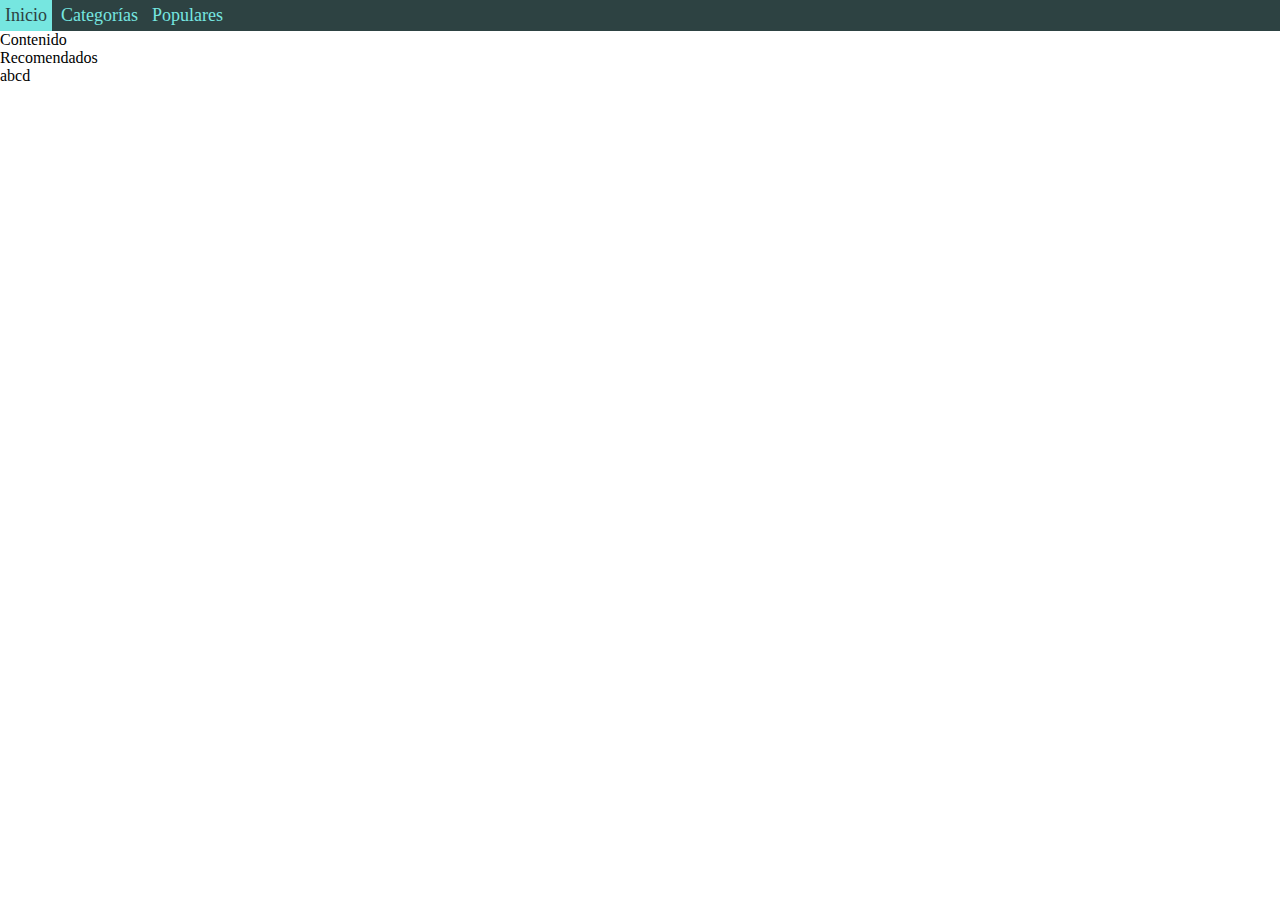
<file: index.html>
<!DOCTYPE html>
<html lang="en" dir="ltr">
  <head>
    <meta name="viewport" content="width=device-width, initial-scale=1.0">
    <style>
      body{
        margin:0; 
      }

      nav{
        overflow:hidden; 
        background-color:#2d4242;
      }

      nav a{
        display:inline-block; 
        text-decoration:none;
        font-size:18px;
        margin:0px; 
        color:#76e6e0;
        padding:5px; 
      }

      nav a:hover{
        background-color:#76e6e0;
        color:#2d4242;   
      }
      body section.contenido{
        color:#f2f2f2, 
      }


      @media (max-width:500px){

        nav a{
          display:block; 
          text-align:center; 
        }

      }

    </style>
    <meta charset="utf-8">
    <title>Prueba</title>
    <nav>
    	<a href="#">Inicio</a>
    	<a href="#">Categorías</a>
    	<a href="#">Populares</a>
    </nav>	
  </head>
  <body>
  	<!-- Libros recientes-->
  	<div class="contenido">
      Contenido
    </div>
  	<!-- Recomendados-->
    <div class="recomendados">
      Recomendados
    </div>
  	<!-- Pie de página -->
    <div class="footer">
  		<footer>
  			abcd
  		</footer>
    </div>
  </body>
</html>
</file>
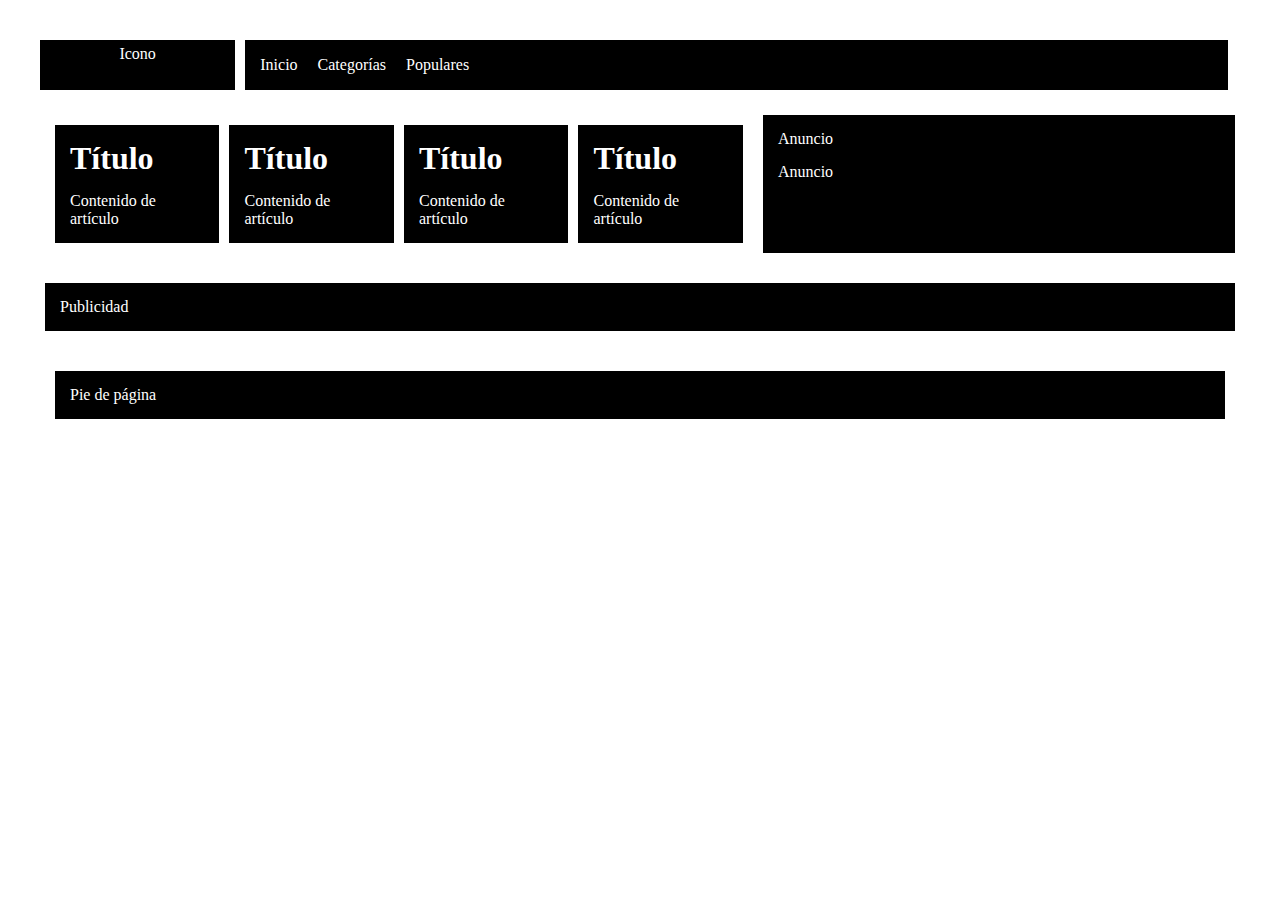
<file: 1.html>
<!DOCTYPE html>
<html>
<head>
	<meta name="viewport" content="width=device-width, initial-scale=1.0">
	<meta charset="utf-8">
	<link rel="stylesheet" type="text/css" href="css/estilos.css">
	<title></title>
</head>
<body>
	<div class="main">
		<!-- Menú -->
		<header class="menu">
			<div class="icono">
				Icono
			</div>
			<div class="op">
				<div class="nav-elements">
					Inicio
				</div>
				<div class="nav-elements">
					Categorías
				</div>
				<div class="nav-elements">
					Populares
				</div>
			</div>
			<div class="redes">
				<div class="rs">
					Redes sociales
				</div>
			</div>
		</header>
		<!-- Contenido -->
		<section class="contenido">
			<div class="articulos">
				<div class="art">
					<h1>Título</h1>
					<p>Contenido de artículo</p>
				</div>
				<div class="art">
					<h1>Título</h1>
					<p>Contenido de artículo</p>
				</div>
				<div class="art">
					<h1>Título</h1>
					<p>Contenido de artículo</p>
				</div>
				<div class="art">
					<h1>Título</h1>
					<p>Contenido de artículo</p>
				</div>
			</div>
			<!-- Anuncio -->
			<aside class="anuncio">
				<div class="a">
					Anuncio
				</div>
				<div class="a">
					Anuncio
				</div>
			</aside>
		</section>
		<!-- Barra de publicidad -->
		<section class="publi">		
			<div class="bp">
				<div class="bpcont">
					Publicidad
				</div>
			</div>
		</section>
		<!-- Pie de página -->
		<section>
			<footer>
				<div class="pie">
					<p>Pie de página</p>
				</div>
			</footer>
		</section>
	</div>
</body>
</html>
</file>
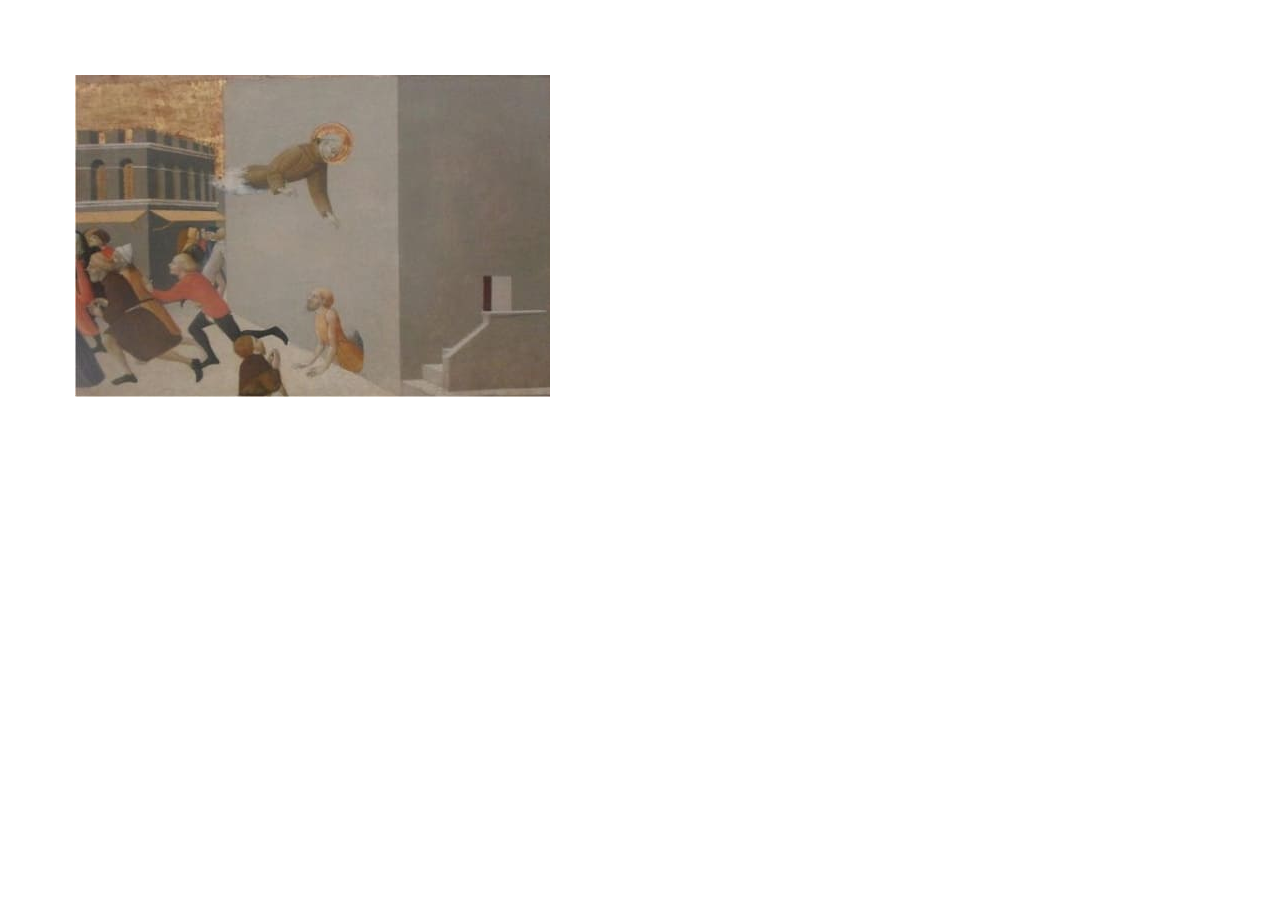
<file: ok.html>
<!DOCTYPE html>
<html>
<head>
	<meta name="viewport" content="width=device-width, initial-scale=1.0">
	<meta charset="utf-8">
	<link rel="stylesheet" type="text/css" href="css/sy.css">
	<title></title>
</head>
<body>

	<section class="main">
		<div class="contimg">
			<img src="soy.jpg" class="img">
		</div>
	</section>

</body>
</html>
</file>
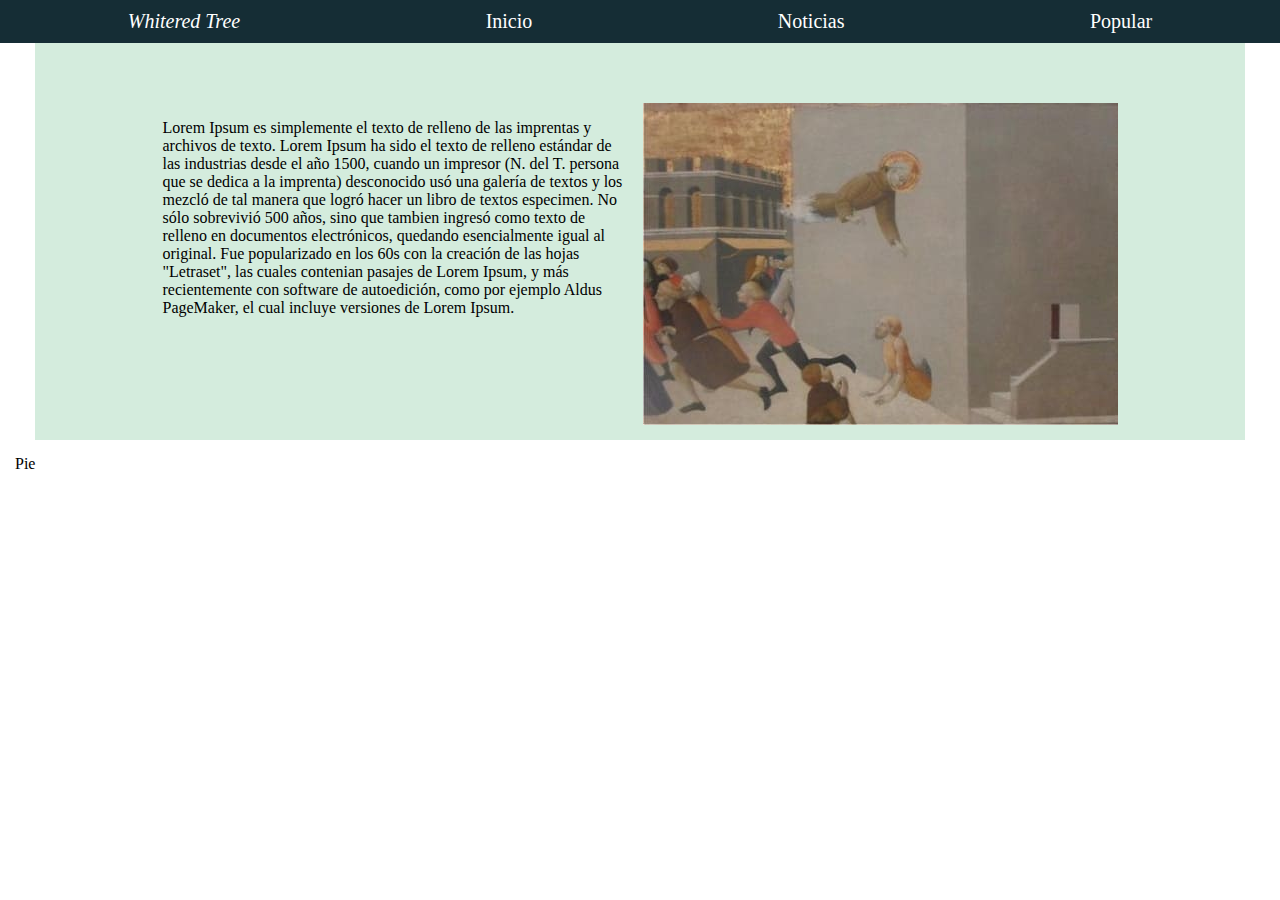
<file: s.html>
<!DOCTYPE html>
<html>
<head>
	<meta name="viewport" content="width=device-width, initial-scale=1.0">
	<meta charset="utf-8">
	<link rel="stylesheet" type="text/css" href="css/s.css">
	<title>Whitered Tree - Melancholy place</title>
</head>
<body>
	<section class="contenedor">
		<div class="menu">
			<div class="logo">
				Whitered Tree
			</div>
	<!--		<div class="partes">-->
				<div class="mparte">
					Inicio
				</div>
				<div class="mparte">
					Noticias
				</div>
				<div class="mparte">
					Popular
				</div>
	<!--		</div>--> 
		</div>
		<div class="contenido">
			<div class="texto">
				<p>Lorem Ipsum es simplemente el texto de relleno de las imprentas y archivos de texto. Lorem Ipsum ha sido el texto de relleno estándar de las industrias desde el año 1500, cuando un impresor (N. del T. persona que se dedica a la imprenta) desconocido usó una galería de textos y los mezcló de tal manera que logró hacer un libro de textos especimen. No sólo sobrevivió 500 años, sino que tambien ingresó como texto de relleno en documentos electrónicos, quedando esencialmente igual al original. Fue popularizado en los 60s con la creación de las hojas "Letraset", las cuales contenian pasajes de Lorem Ipsum, y más recientemente con software de autoedición, como por ejemplo Aldus PageMaker, el cual incluye versiones de Lorem Ipsum.</p>
			</div>
			<div class="imagen">
				<img src="soy.jpg" alt="fin de los tiempos">		
			</div>
		</div>	
		<div class="contpie">
				<div class="pie">
					<footer>
						Pie
					</footer>
				</div>
		</div>
	</section>
</body>
</html>
</file>
<file: css/estilos.css>
*{
	margin:5px;
	padding:5px;
	box-sizing:border-box; 
	color:#fff;   
}
.main{
	display:flex; 
	flex-flow:column nowrap; 
}
	/* Menú ----------------------------*/
	.menu{
		margin:0;	 
		display:flex; 
		flex-flow:row nowrap;
		width:110%;  
	}
		.icono{
			background-color:#000;
			text-align:center;
			flex:1 1 auto;  
		}
		.op{
			background-color:#000;
			height:50px; 
			display:flex; 
			flex-flow:row nowrap;  
			flex:5 1 auto; 
		}
		.nav-elements{ 
			align-self:center; 
		}
		.nav-elements:hover{
			color:#FF0000; 
			background-color:#fff; 
		}
	/* Contenido -----------------------*/
	.contenido{
		display:flex; 
	}
		.articulos{
			display:flex; 
			flex-flow:row nowrap;
			width:60%; 
		}

		.art{
			background-color:#000;		 
		}
		.pie{
			background-color:#000; 
			align-content:center; 
		}
		.anuncio{
			background-color:#000; 
			width:40%; 
		}
		.bp{
			background-color:#000;   
		}
</file>
<file: css/sy.css>
*{
	padding:5px;
	box-sizing:border-box;  
}

body{
	margin:5px;	 
}

.contimg{
	padding:50px 50px; 
	; 
}
.img{
	transform-style: ease;
	transform:opacity 1s;
}

.img:hover{
	opacity:0; 
}
</file>
<file: css/s.css>
*{
	padding:5px;	
	box-sizing:border-box; 	 
}
body{
	margin:-15px; 
}
.contenedor{
	display: flex;
	flex-flow:column nowrap;  
}

.menu{
	display:flex; 
	flex-flow:row; 
	top:0;
	position:sticky;
	background-color:#152D35;	
	color:#fff;   
}
.logo{
	flex:1 1 auto;
	font-size:20px;  
	text-align:center;
	font-style:italic; 
}
.mparte{
	flex:1 1 auto; 
	font-size:20px;	
	text-align:center;
}
.mparte:hover{
	background-color:#79B4B7; 
	color:#000;
}
.contenido{
	display:flex; 
	margin:0 35px; 	
	padding-top:50px; 
	background-color:#D4ECDD; 
	justify-content:center; 
}
.texto{
	display:flex;
	flex-flow: row nowrap;
	width:40% 
}
.imagen{
	display:flex;
	flex-flow: row nowrap;
	width:60% 
	padding:0 15px;
}
</file>
